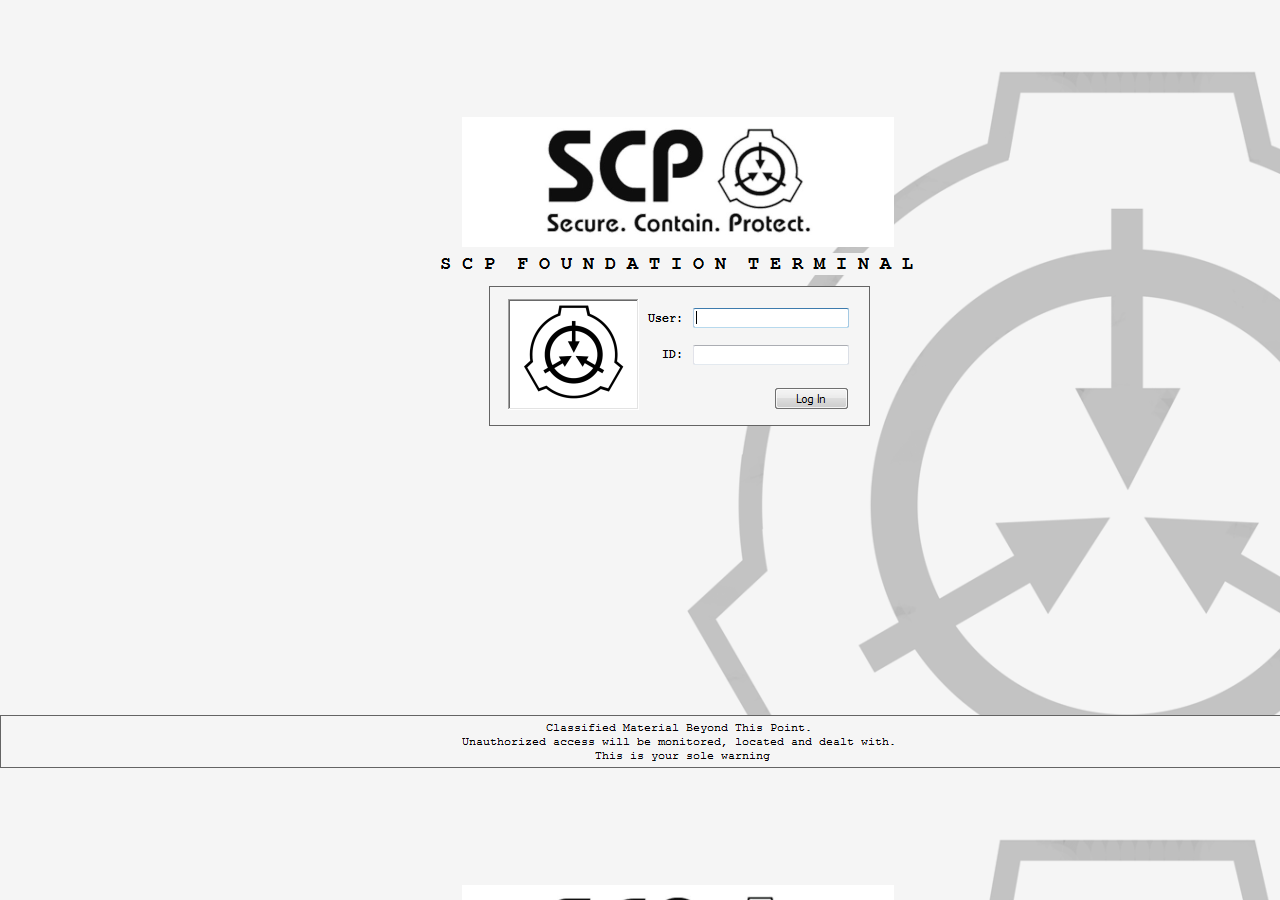
<file: index.html>
<html>
<head>
	<title>SECRET</title>
	<link rel="stylesheet" type="text/css" href="style1.css">
</head>
<body>









































																																																																																																																																									
																											                                                    																																																																																																																																																																																															











































































































																																																																																																																																																																																																																																						<a href="7cV1.html"></a>
</body>
</html>
</file>
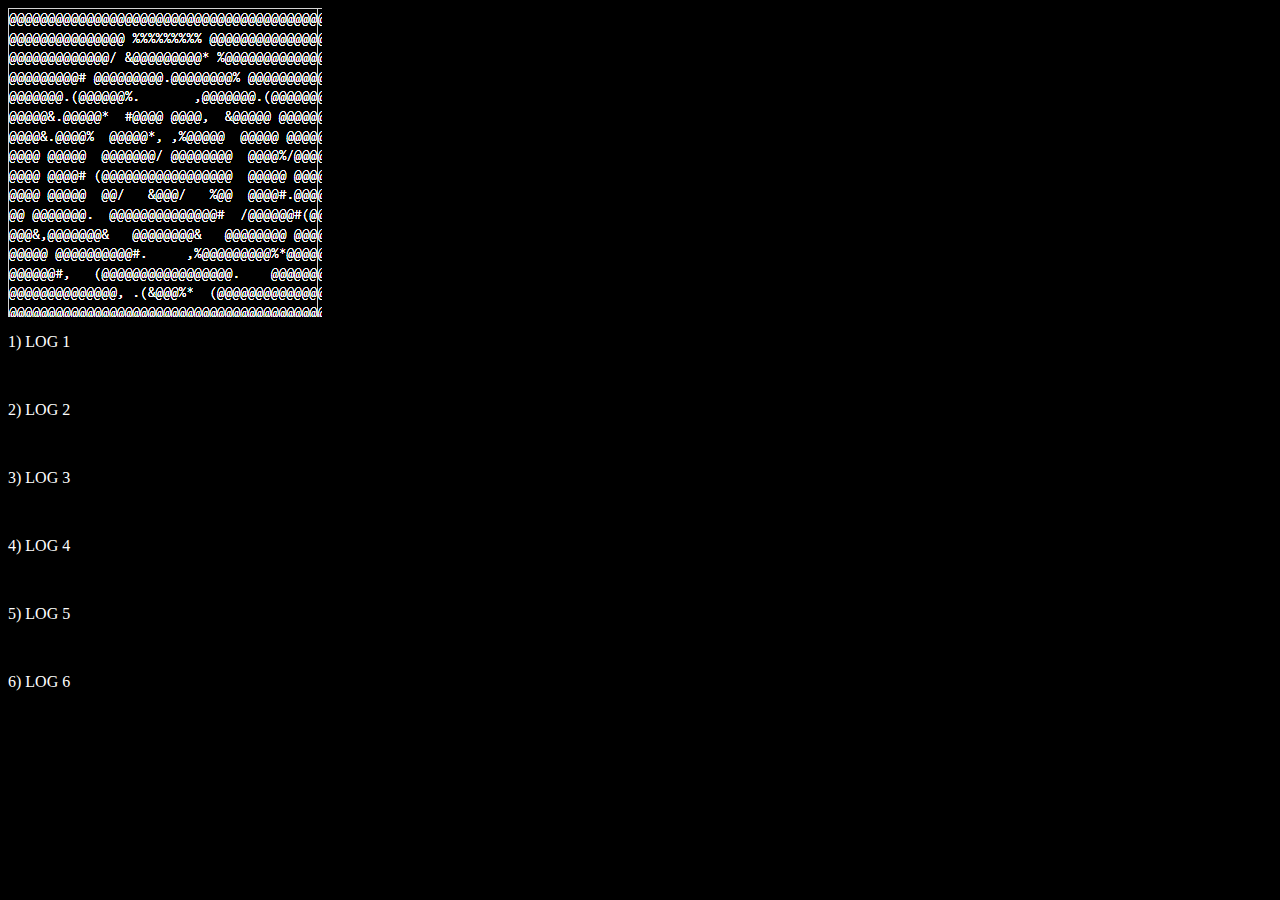
<file: rootsurobots.html>
<html>
  <header>
    <style>
      div {
  background-image: url("scp.png");
  height: 309px;
  width: 314px;
          }
      body {
        color: white;
        background-color: black;
          }
    </style>
  </header>
  <body>
    <div></div>
    <p>1) LOG 1</p><br><p>2) LOG 2</p><br><p>3) LOG 3</p><br><p>4) LOG 4</p><br><p>5) LOG 5</p><br><p>6) LOG 6</p>
  </body>
</html>
</file>
<file: style1.css>
body{
background-image: url("img1.png");
}
</file>
